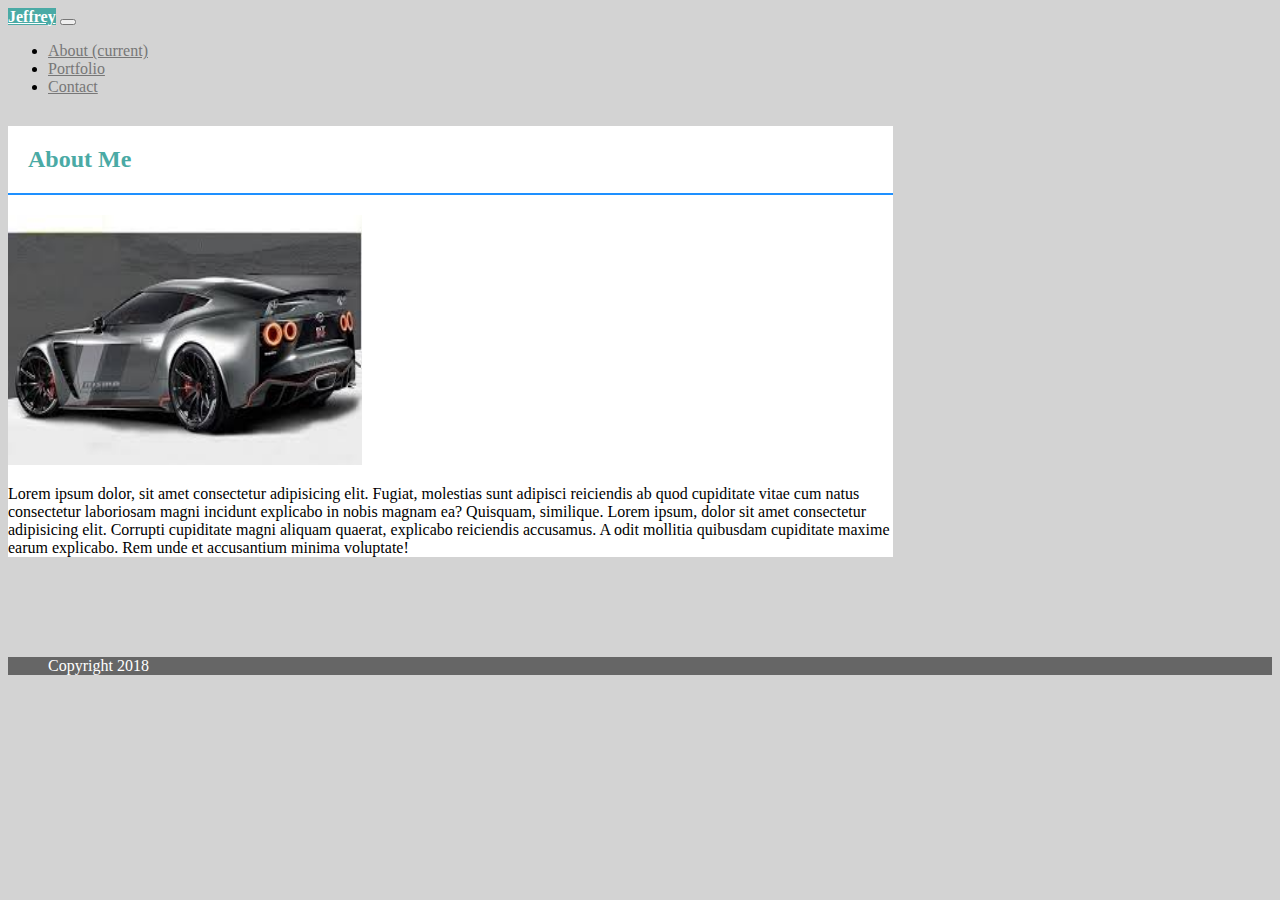
<file: index.html>
<!DOCTYPE html>
<html lang="en">

<head>
    <meta charset="UTF-8">
    <meta name="viewport" content="width=device-width, initial-scale=1.0">
    <meta http-equiv="X-UA-Compatible" content="ie=edge">
    <link href="https://stackpath.bootstrapcdn.com/bootstrap/4.1.3/css/bootstrap.min.css" rel="stylesheet" integrity="sha384-MCw98/SFnGE8fJT3GXwEOngsV7Zt27NXFoaoApmYm81iuXoPkFOJwJ8ERdknLPMO"
        crossorigin="anonymous">
    <link rel="stylesheet" type="text/css" href="./assets/css/style.css">
    <title>About Me </title>
</head>

<body>
    <nav class="navbar navbar-expand-lg navbar-light bg-light">
        <a class="navbar-brand ml-5 p-3 nameTag" href="#">Jeffrey</a>
        <button class="navbar-toggler" type="button" data-toggle="collapse" data-target="#navbarNav" aria-controls="navbarNav"
            aria-expanded="false" aria-label="Toggle navigation">
            <span class="navbar-toggler-icon"></span>
        </button>
        <div class="collapse navbar-collapse" id="navbarNav">
            <ul class="navbar-nav ml-auto">
                <li class="nav-item">
                    <a class="nav-link header_links" href="index.html">About <span class="sr-only">(current)</span></a>
                </li>
                <li class="nav-item">
                    <a class="nav-link header_links" href="portfolio.html">Portfolio</a>
                </li>
                <li class="nav-item">
                    <a class="nav-link header_links" href="contact.html">Contact</a>
                </li>
            </ul>
        </div>
    </nav>
    <div class="container main_container">
        <div class="row">
            <div class="col-md-12 pb-3">
                <h2>About Me </h2>
            </div>
        </div>
        <div class="row span12 p-3">
            <img id="photo" src="assets/images/gtr_2018.jpg" alt="Profile Pic" class="float-left aboutMePhoto">
            <p>
                Lorem ipsum dolor, sit amet consectetur adipisicing elit. Fugiat, molestias sunt adipisci reiciendis ab
                quod cupiditate vitae cum natus consectetur laboriosam magni incidunt explicabo in nobis magnam ea?
                Quisquam, similique. Lorem ipsum, dolor sit amet consectetur adipisicing elit. Corrupti cupiditate
                magni aliquam quaerat, explicabo reiciendis accusamus. A odit mollitia quibusdam cupiditate maxime
                earum explicabo. Rem unde et accusantium minima voluptate!
            </p>
        </div>
    </div>
    <div class="card">
        <div style="background:#4aaaa5" class="card-header"></div>
        <div style="background:#666666" class="card-body">
            <blockquote class="blockquote mb-0 text-center">
                <p style="color: white">Copyright 2018</p>
            </blockquote>
        </div>
    </div>
</body>

</html>
</file>
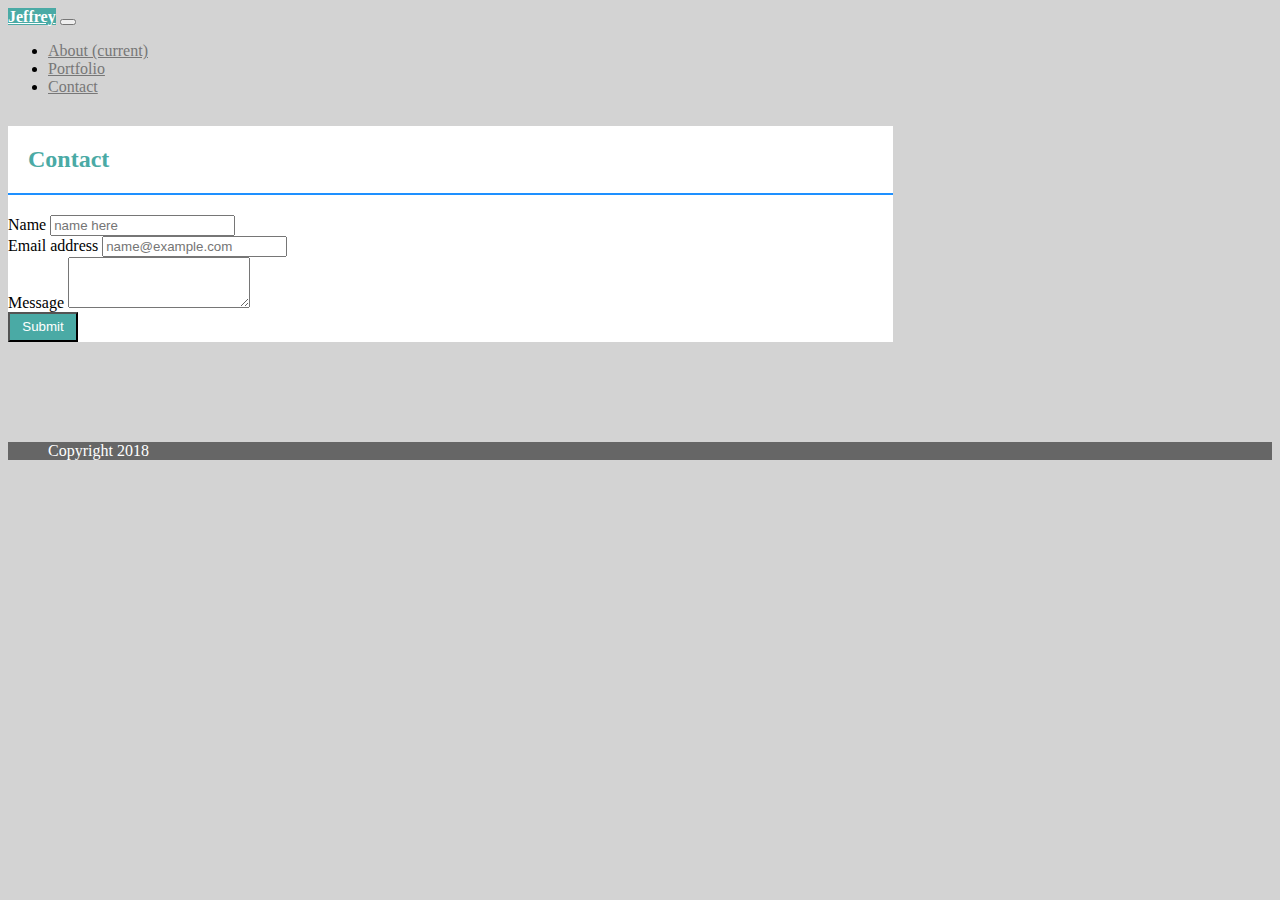
<file: contact.html>
<!DOCTYPE html>
<html lang="en">

<head>
    <meta charset="UTF-8">
    <meta name="viewport" content="width=device-width, initial-scale=1.0">
    <meta http-equiv="X-UA-Compatible" content="ie=edge">
    <link href="https://stackpath.bootstrapcdn.com/bootstrap/4.1.3/css/bootstrap.min.css" rel="stylesheet" integrity="sha384-MCw98/SFnGE8fJT3GXwEOngsV7Zt27NXFoaoApmYm81iuXoPkFOJwJ8ERdknLPMO"
        crossorigin="anonymous">
    <link rel="stylesheet" type="text/css" href="./assets/css/style.css">
    <title>Contact</title>
</head>

<body>
    <nav class="navbar navbar-expand-lg navbar-light bg-light">
        <a class="navbar-brand ml-5 p-3 nameTag" href="#">Jeffrey</a>
        <button class="navbar-toggler" type="button" data-toggle="collapse" data-target="#navbarNav" aria-controls="navbarNav"
            aria-expanded="false" aria-label="Toggle navigation">
            <span class="navbar-toggler-icon"></span>
        </button>
        <div class="collapse navbar-collapse" id="navbarNav">
            <ul class="navbar-nav ml-auto">
                <li class="nav-item">
                    <a class="nav-link header_links" href="index.html">About <span class="sr-only">(current)</span></a>
                </li>
                <li class="nav-item">
                    <a class="nav-link header_links" href="portfolio.html">Portfolio</a>
                </li>
                <li class="nav-item">
                    <a class="nav-link header_links" href="contact.html">Contact</a>
                </li>
            </ul>
        </div>
    </nav>
    <div class="container main_container">
        <div class="row">
            <div class="col-md-12 pb-3">
                <h2>Contact</h2>
            </div>
        </div>
        <div class="row span12 p-3">
            <form>
                <div class="form-group">
                    <label for="exampleFormControlInput1">Name</label>
                    <input type="email" class="form-control" id="exampleFormControlInput1" placeholder="name here">
                </div>
                <div class="form-group">
                    <label for="exampleFormControlInput1">Email address</label>
                    <input type="email" class="form-control" id="exampleFormControlInput1" placeholder="name@example.com">
                </div>
                <div class="form-group">
                    <label for="exampleFormControlTextarea1">Message</label>
                    <textarea class="form-control" id="exampleFormControlTextarea1" rows="3"></textarea>
                </div>
                <input type="submit" value="Submit">
            </form>
        </div>
    </div>

    <div class="card">
        <div style="background:#4aaaa5" class="card-header"></div>
        <div style="background:#666666" class="card-body">
            <blockquote class="blockquote mb-0 text-center">
                <p style="color: white">Copyright 2018</p>
            </blockquote>
        </div>
    </div>
</body>

</html>
</file>
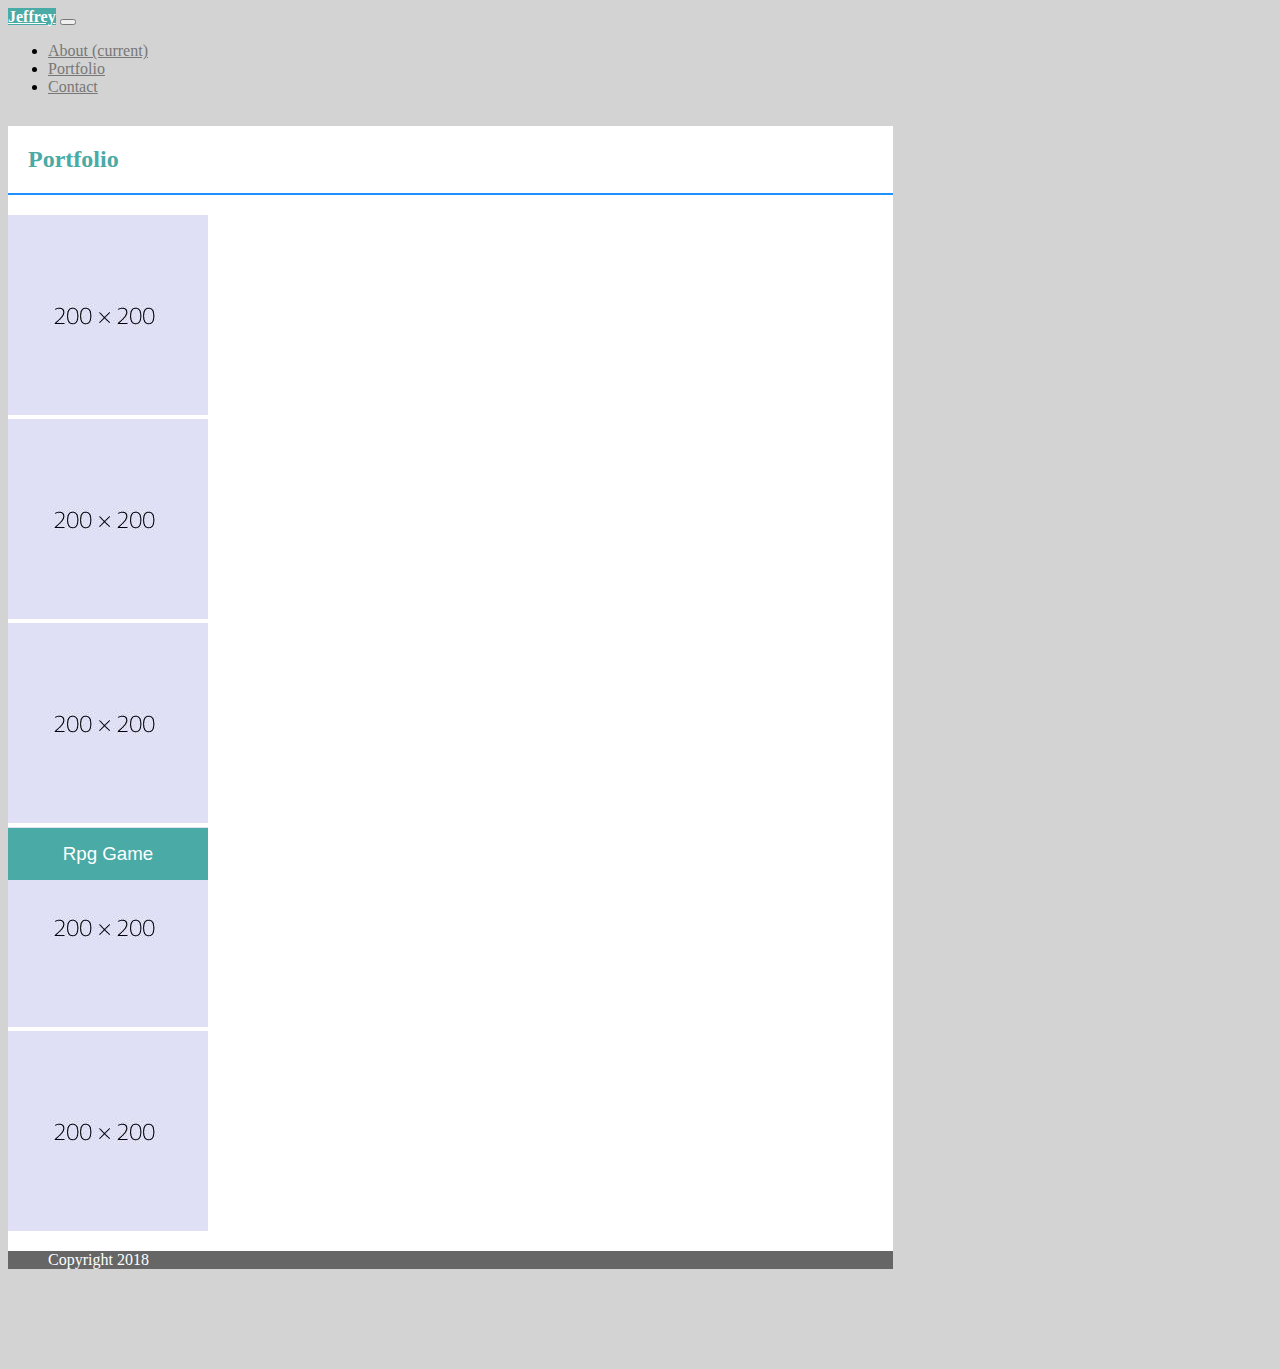
<file: portfolio.html>
<!DOCTYPE html>
<html lang="en">

<head>
    <meta charset="UTF-8">
    <meta name="viewport" content="width=device-width, initial-scale=1.0">
    <meta http-equiv="X-UA-Compatible" content="ie=edge">
    <title>Portfolio</title>
    <link href="https://stackpath.bootstrapcdn.com/bootstrap/4.1.3/css/bootstrap.min.css" rel="stylesheet" integrity="sha384-MCw98/SFnGE8fJT3GXwEOngsV7Zt27NXFoaoApmYm81iuXoPkFOJwJ8ERdknLPMO"
        crossorigin="anonymous">
    <link rel="stylesheet" type="text/css" href="./assets/css/style.css">
</head>

<body>
    <nav class="navbar navbar-expand-lg navbar-light bg-light">
        <a class="navbar-brand ml-5 p-3 nameTag" href="#">Jeffrey</a>
        <button class="navbar-toggler" type="button" data-toggle="collapse" data-target="#navbarNav" aria-controls="navbarNav"
            aria-expanded="false" aria-label="Toggle navigation">
            <span class="navbar-toggler-icon"></span>
        </button>
        <div class="collapse navbar-collapse" id="navbarNav">
            <ul class="navbar-nav ml-auto">
                <li class="nav-item">
                    <a class="nav-link header_links" href="index.html">About <span class="sr-only">(current)</span></a>
                </li>
                <li class="nav-item">
                    <a class="nav-link header_links" href="portfolio.html">Portfolio</a>
                </li>
                <li class="nav-item">
                    <a class="nav-link header_links" href="contact.html">Contact</a>
                </li>
            </ul>
        </div>
    </nav>
    <div class="container main_container">
        <div class="row">
            <div class="col-md-12 pb-3">
                <h2>Portfolio</h2>
            </div>
        </div>
        <div class="row p-3">
            <div class="col-md-2"></div>
            <div class="col-md-4">
                <img src="assets/images/placeholder-200x200.jpg" alt="trivia game" class="pb-3 portImage">
                    <h3 class="mb-2">Trivia Game </h3>
            </div>
            <div class="col-md-4">
                <img src="assets/images/placeholder-200x200.jpg" alt="Rps" class="pb-3 portImage">
                    <h3 class="mb-2">Rps</h3>
            </div>
            <div class="col-md-2"></div>
        </div>
        <div class="row p-3">
            <div class="col-md-2"></div>
            <div class="col-md-4">
                <img src="assets/images/placeholder-200x200.jpg" alt="Info Widget" class="pb-3 portImage">
                    <h3 class="mb-2">Info Widget </h3>
            </div>
            <div class="col-md-4">
                <img src="assets/images/placeholder-200x200.jpg" alt="Word Guess" class="pb-3 portImage">
                    <h3 class="mb-2">Word Guess</h3>
            </div>
            <div class="col-md-2"></div>
        </div>
    
        <div class="row p-3">
                <div class="col-md-2"></div>
                <div class="col-md-4">
                    <img src="assets/images/placeholder-200x200.jpg" alt="Rpg Game " class="pb-3 portImage">
                        <h3 class="mb-2"> Rpg Game </h3>
                </div>
                <div class="col-md-4"></div>
                <div class="col-md-2"></div>
            </div>

    <div class="card">
        <div style="background:#4aaaa5" class="card-header"></div>
        <div style="background:#666666" class="card-body">
            <blockquote class="blockquote mb-0 text-center">
                <p style="color: white">Copyright 2018</p>
            </blockquote>
        </div>
    </div>
</body>

</html>
</file>
<file: assets/css/style.css>
.nameTag {
    background-color : #4aaaa5;
    color : white !important;
    font-family : 'Georgia', Times, Times New Roman, serif;
    font-weight : 700;

}

.header_links{
    color :#777777;
}
.aboutMePhoto {
    width : 200px;
    height: 200px;
}

.main_container {
   width: 70%;
   background-color :#ffffff;
   margin-top : 30px;
   margin-bottom :100px;

}

body{
    background-color : lightgray;
    

}
h2 {
    color : #4aaaa5;
    border-bottom : solid dodgerblue 2px;
    padding : 20px;
}

input[type=submit]{

    background-color : #4aaaa5;
    color : white;
    height : 30px;
    width : 70px;
}


form{
    width: 95%;
}

h3 {

border-bottom: 0;
background-color: #4aaaa5;
color: #ffffff;
text-align: center;
font-family: 'Arial', 'Helvetica Neue', Helvetica, sans-serif;
bottom: 20px;
padding: 15px 0 15px 0;
width: 200px;
line-weight: 30px;
font-weight: 300;
margin: auto;
position: absolute;


}
.portImage {

position: relative;
margin: auto;
}

#photo {
    width: 40%;
    height: 250px;

}
</file>
